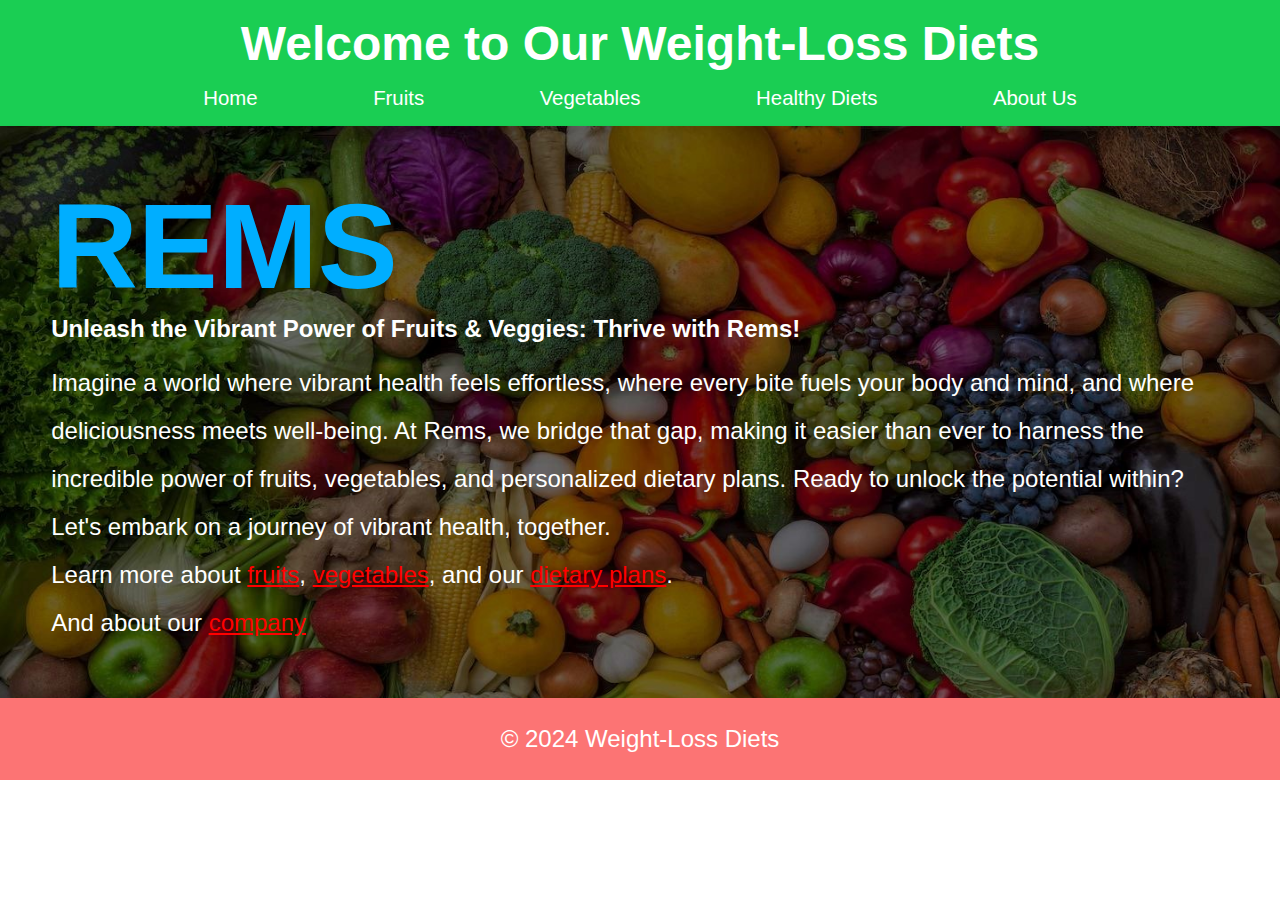
<file: html/index.html>
<!DOCTYPE html>
<html lang="en">

<head>
    <meta charset="UTF-8">
    <meta name="viewport" content="width=device-width, initial-scale=1.0">
    <link rel="stylesheet" href="/css/stylehome.css">
    <title>Weight-Loss Diets</title>
</head>
<style>

</style>

<body>
    <header id="heaser-main">
        <h1>Welcome to Our Weight-Loss Diets</h1>
        <nav>
            <ul>
                <li><a href="index.html">Home</a></li>
                <li><a href="fruits.html">Fruits</a></li>
                <li><a href="vegetables.html">Vegetables</a></li>
                <li><a href="diets.html">Healthy Diets</a></li>
                <li><a href="about.html">About Us</a></li>
            </ul>
        </nav>
    </header>
    <section id="intro">
        <h1>REMS</h1>
        <h2>Unleash the Vibrant Power of Fruits & Veggies: Thrive with Rems!</h2>
        <p>Imagine a world where vibrant health feels effortless, where every bite fuels your body and mind, and where
            deliciousness meets well-being. At Rems, we bridge that gap, making it easier than ever to harness the
            incredible power of fruits, vegetables, and personalized dietary plans.

            Ready to unlock the potential within? Let's embark on a journey of vibrant health, together.</p>
        <p>Learn more about <a href="fruits.html">fruits</a>, <a href="vegetables.html">vegetables</a>, and our <a
                href="diets.html">dietary plans</a>.</p>
        <p>And about our <a href="about.html">company</a></p>
    </section>
    <!-- Add relevant images here -->
    <footer>
        <p>© 2024 Weight-Loss Diets</p>
    </footer>
</body>

</html>
</file>
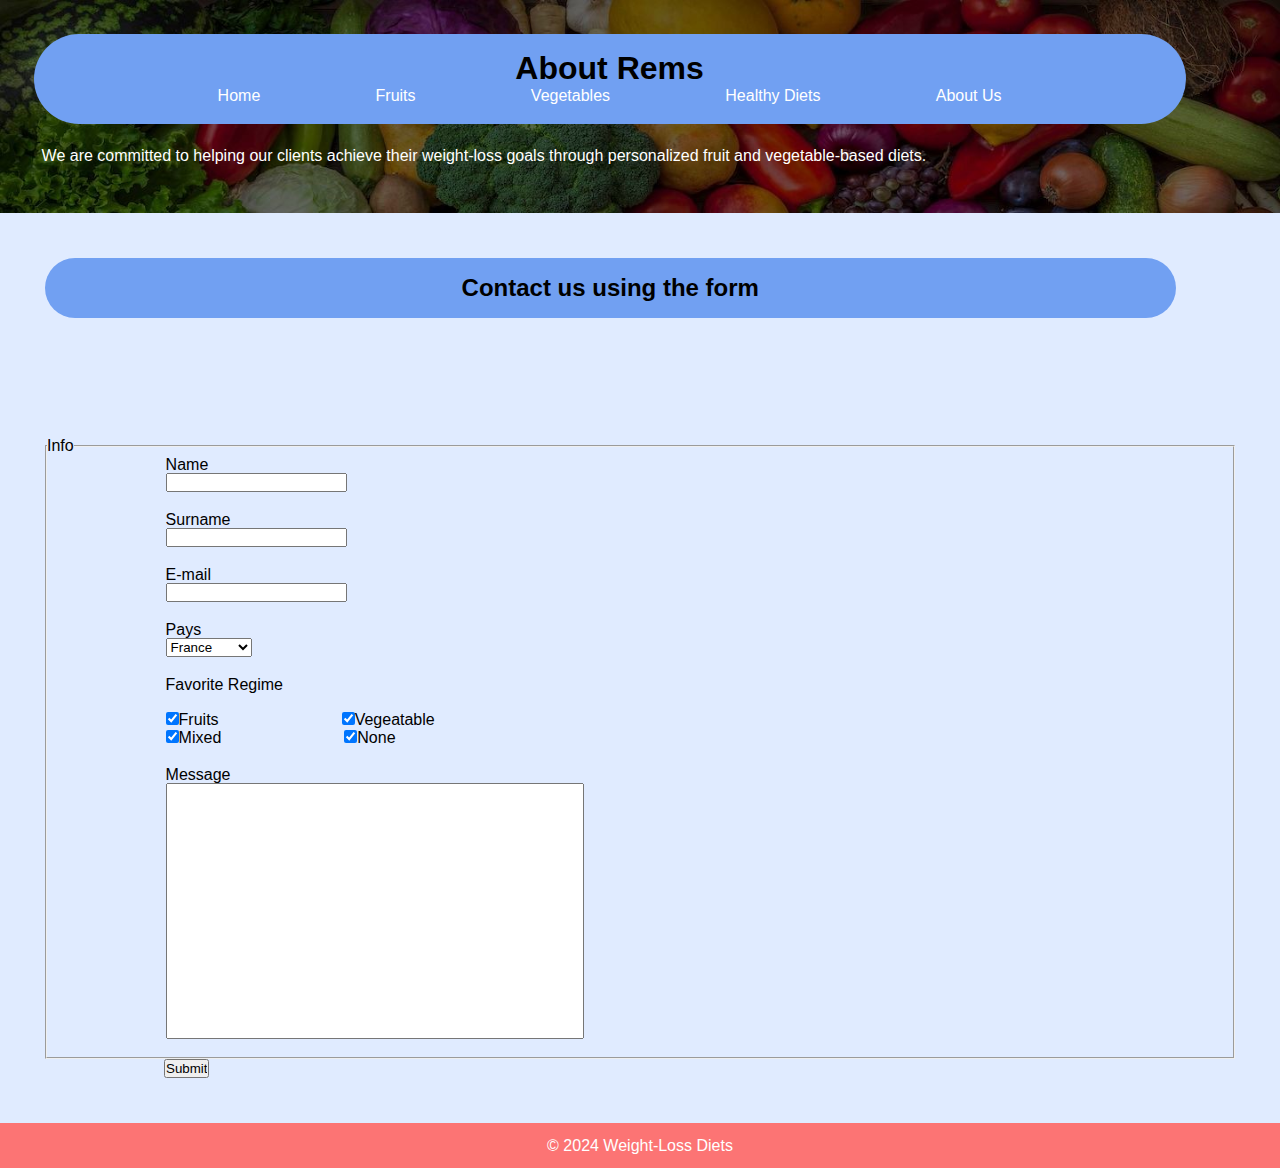
<file: html/about.html>
<!DOCTYPE html>
<html lang="en">

<head>
    <meta charset="UTF-8">
    <meta name="viewport" content="width=device-width, initial-scale=1.0">
    <link rel="stylesheet" href="/css/styleus.css">
    <title>About Us</title>
</head>

<body>
    <section id="company-info">
        <header id="fix">
            <h1>About Rems</h1>
            <nav>
                <ul>
                    <li><a href="index.html">Home</a></li>
                    <li><a href="fruits.html">Fruits</a></li>
                    <li><a href="vegetables.html">Vegetables</a></li>
                    <li><a href="diets.html">Healthy Diets</a></li>
                    <li><a href="about.html">About Us</a></li>
                </ul>
            </nav>
        </header> <br>
        <p>We are committed to helping our clients achieve their weight-loss goals through personalized fruit and
            vegetable-based diets.</p>

    </section>
    <div class="us">
        <header>
            <h2>Contact us using the form </h2>
        </header>

        <form method="post" action="" enctype="multipart/form-data">

            <fieldset>

                <legend>Info</legend>
                <label for="Name">Name</label><br>
                <input type="text" name="Name" id="Name" required> <br><br>

                <label for="Surname">Surname</label><br>
                <input type="text" name="Surname" id="Surname"> <br><br>

                <label for="E-mail">E-mail</label><br>
                <input type="text" name="E-mail" id="E-mail" required> <br><br>

                <label for="Pays">Pays</label><br>
                <select id="Pays" name="Pays">
                    <optgroup label="Europe">
                        <option value="Fr">France</option>
                        <option value="En">England</option>
                        <option value="Jp">Japan</option>
                    </optgroup>
                </select><br>
                <br>

                <label for="choix">Favorite Regime</label><br><br>
                <input type="checkbox" name="choix" checked>Fruits
                <input type="checkbox" name="choix" checked>Vegeatable <br>
                <input type="checkbox" name="choix" checked>Mixed
                <input type="checkbox" name="choix" checked>None <br><br>

                <label for="Message">Message</label><br>
                <input type="text" name="Message" id="Message"> <br><br>
        </form>
        </fieldset>
        <input type="submit" Send>

    </div>

    <footer>
        <p>© 2024 Weight-Loss Diets</p>
    </footer>
</body>

</html>
</file>
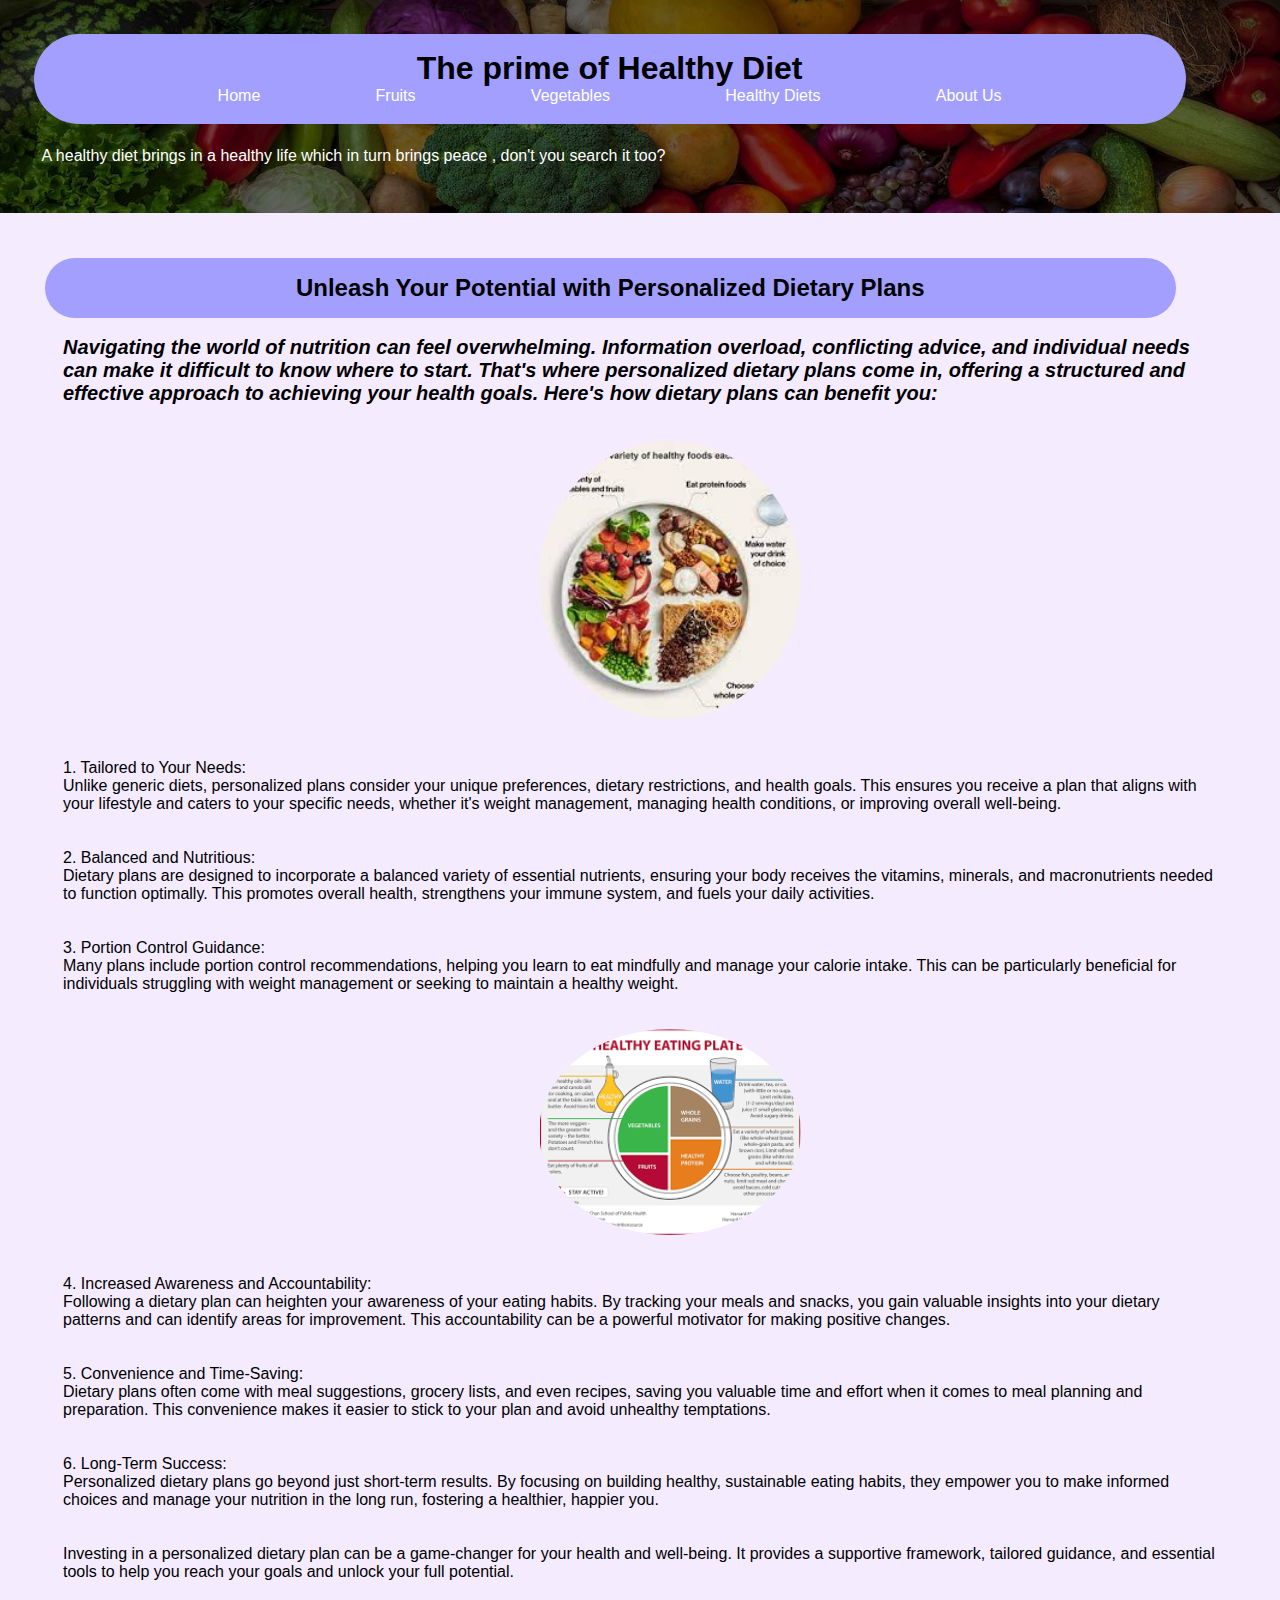
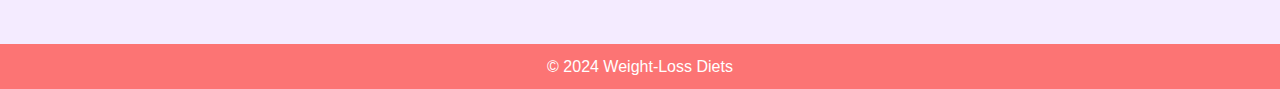
<file: html/diets.html>
<!DOCTYPE html>
<html lang="en">

<head>
    <meta charset="UTF-8">
    <meta name="viewport" content="width=device-width, initial-scale=1.0">
    <link rel="stylesheet" href="/css/stylediet.css">
    <title>Benefits of a Healthy Diet</title>
</head>

<body>
    <section id="healthy-diet-info">
        <header id="fix">
            <h1>The prime of Healthy Diet</h1>
            <nav>
                <ul>
                    <li><a href="index.html">Home</a></li>
                    <li><a href="fruits.html">Fruits</a></li>
                    <li><a href="vegetables.html">Vegetables</a></li>
                    <li><a href="diets.html">Healthy Diets</a></li>
                    <li><a href="about.html">About Us</a></li>
                </ul>
            </nav>
        </header><br>

        <p>A healthy diet brings in a healthy life which in turn brings peace , don't you search it too?
            
        </p>

    </section>

    <div class="diet">
        <header>
            <h2>Unleash Your Potential with Personalized Dietary Plans</h2>
        </header>

        <p id="first"><strong>Navigating the world of nutrition can feel overwhelming. Information overload, conflicting
                advice, and individual needs can make it difficult to know where to start. That's where personalized
                dietary plans come in, offering a structured and effective approach to achieving your health goals.

                Here's how dietary plans can benefit you:
            </strong>
        </p>
        <img src="/img/n.jpeg" alt="">
        <p >1. Tailored to Your Needs: <br> Unlike generic diets, personalized plans consider your unique preferences,
            dietary
            restrictions, and health goals. This ensures you receive a plan that aligns with your lifestyle and caters
            to
            your specific needs, whether it's weight management, managing health conditions, or improving overall
            well-being.</p>
        <p > 2. Balanced and Nutritious: <br>Dietary plans are designed to incorporate a balanced variety of essential
            nutrients,
            ensuring your body receives the vitamins, minerals, and macronutrients needed to function optimally. This
            promotes overall health, strengthens your immune system, and fuels your daily activities.</p>


        <p > 3. Portion Control Guidance: <br>Many plans include portion control recommendations, helping you learn to eat
            mindfully and manage your calorie intake. This can be particularly beneficial for individuals struggling
            with
            weight management or seeking to maintain a healthy weight.</p>
            <img src="/img/nk.png" alt="">
        <p > 4. Increased Awareness and Accountability: <br>Following a dietary plan can heighten your awareness of your
            eating
            habits. By tracking your meals and snacks, you gain valuable insights into your dietary patterns and can
            identify areas for improvement. This accountability can be a powerful motivator for making positive changes.
        </p>

        <p> 5. Convenience and Time-Saving: <br>Dietary plans often come with meal suggestions, grocery lists, and even
            recipes,
            saving you valuable time and effort when it comes to meal planning and preparation. This convenience makes
            it
            easier to stick to your plan and avoid unhealthy temptations.</p>

        <p >6. Long-Term Success: <br>Personalized dietary plans go beyond just short-term results. By focusing on building
            healthy, sustainable eating habits, they empower you to make informed choices and manage your nutrition in
            the
            long run, fostering a healthier, happier you.</p>

        <p>Investing in a personalized dietary plan can be a game-changer for your health and well-being. It provides a
            supportive framework, tailored guidance, and essential tools to help you reach your goals and unlock your
            full
            potential.</p>

    </div>

    <footer>
        <p>© 2024 Weight-Loss Diets</p>
    </footer>
</body>

</html>
</file>
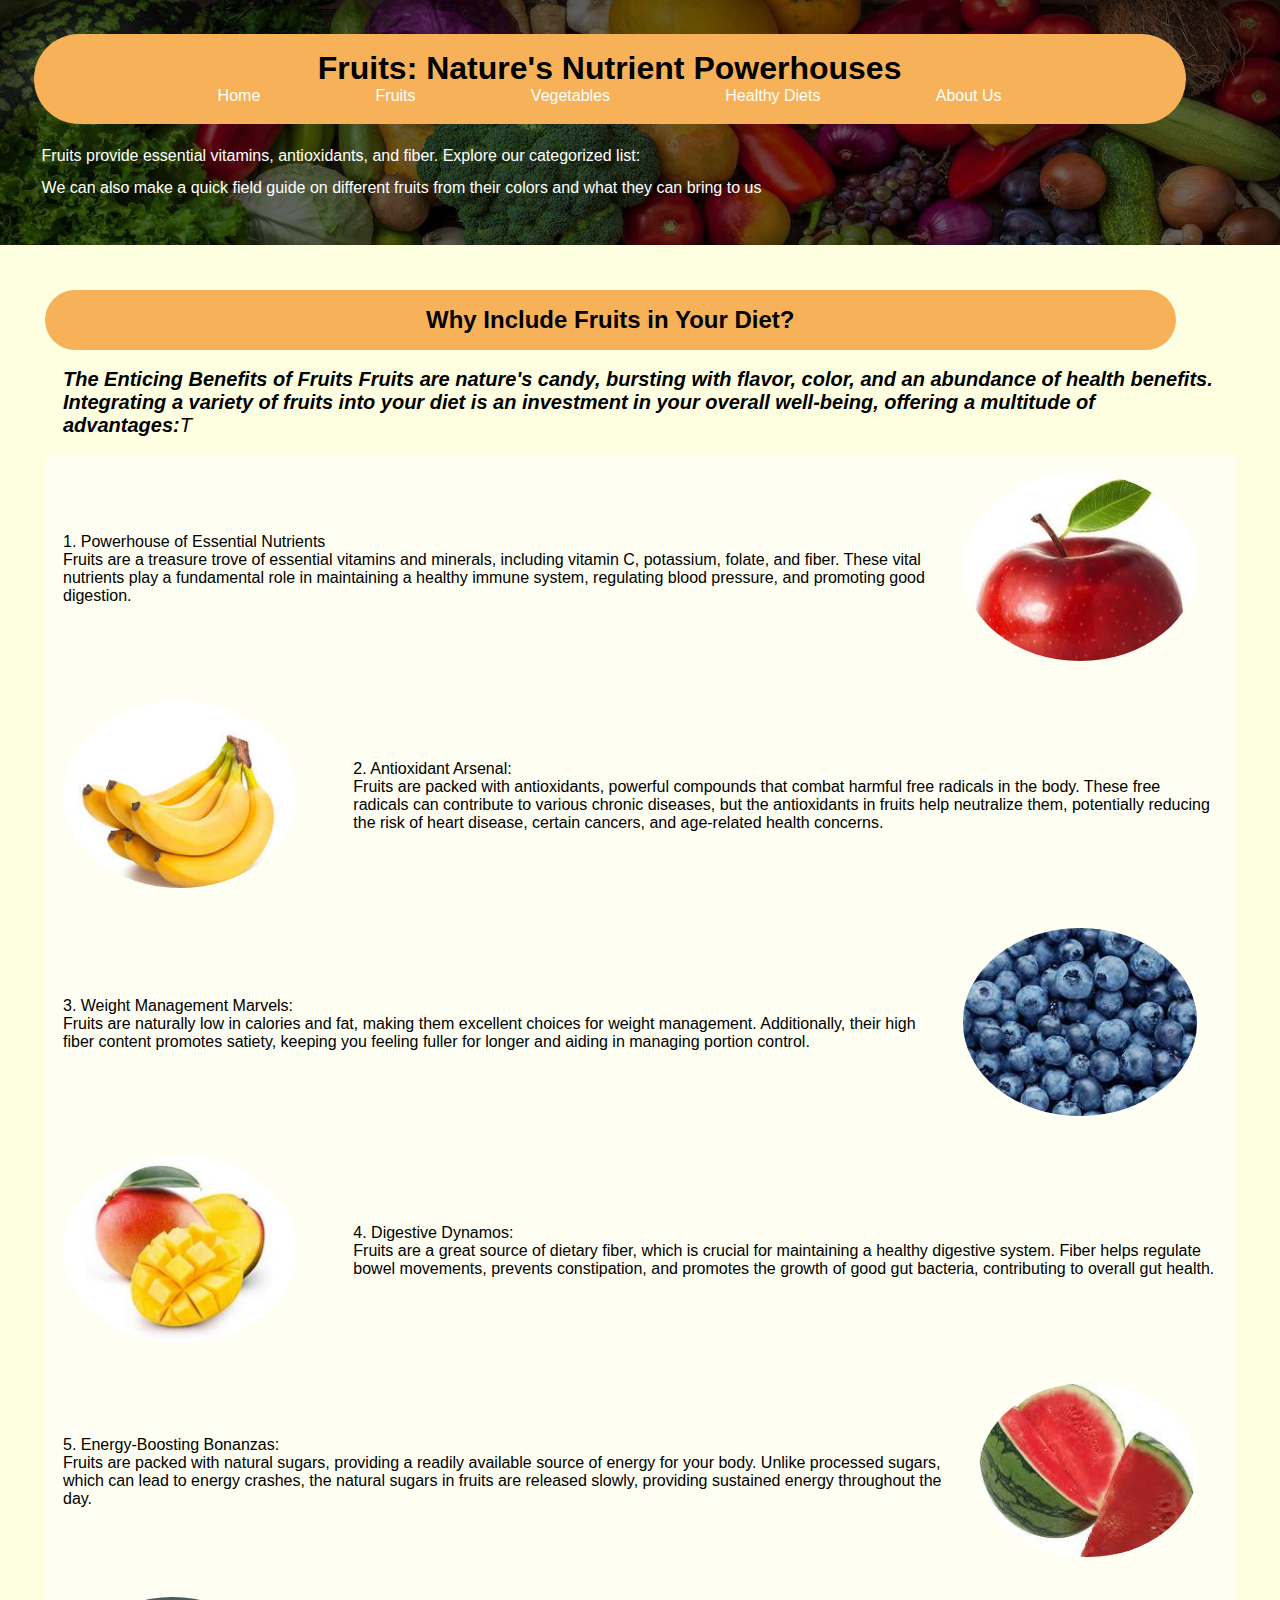
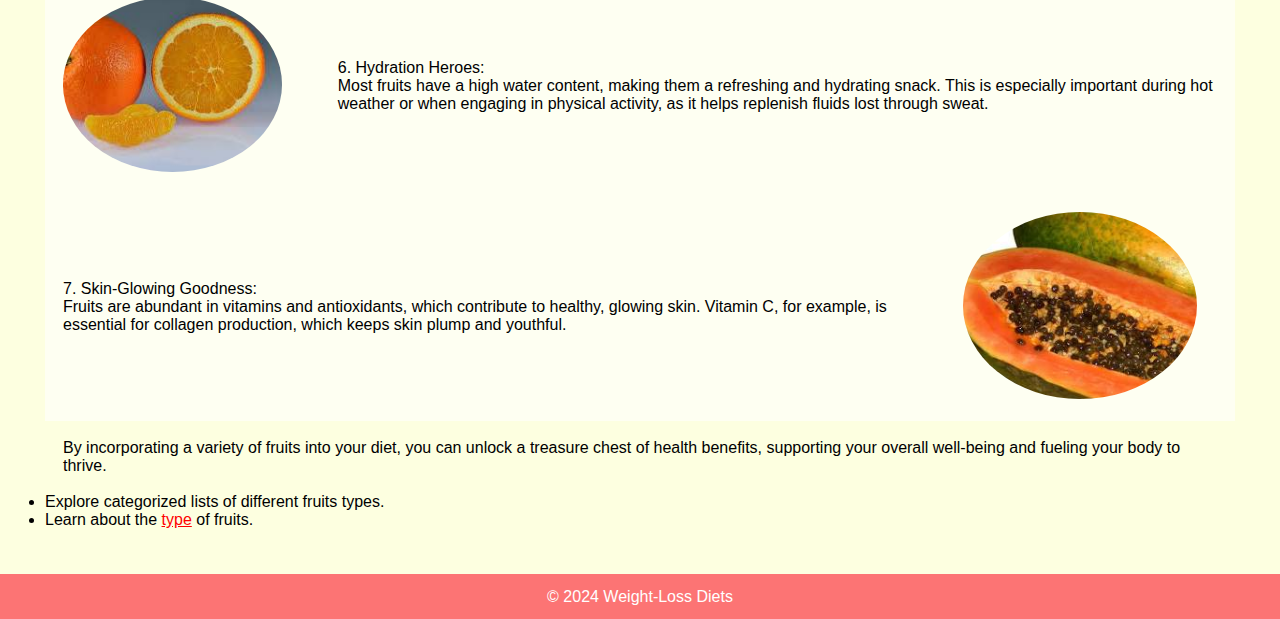
<file: html/fruits.html>
<!DOCTYPE html>
<html lang="en">

<head>
    <meta charset="UTF-8">
    <meta name="viewport" content="width=device-width, initial-scale=1.0">
    <link rel="stylesheet" href="/css/stylefruits.css">
    <title>Fruits</title>
</head>

<body>
    <section id="fruits-info">
        <header id="fix">
            <h1>Fruits: Nature's Nutrient Powerhouses</h1>
            <nav>
                <ul>
                    <li><a href="index.html">Home</a></li>
                    <li><a href="fruits.html">Fruits</a></li>
                    <li><a href="vegetables.html">Vegetables</a></li>
                    <li><a href="diets.html">Healthy Diets</a></li>
                    <li><a href="about.html">About Us</a></li>
                </ul>
            </nav>
        </header><br>

        <p>Fruits provide essential vitamins, antioxidants, and fiber. Explore our categorized list:
            <br>We can also make a quick field guide on different fruits from their colors and what they can bring to us
        </p>
    </section>

    <div class="fruits">
        <header>
            <h2>Why Include Fruits in Your Diet?</h2>
        </header>

        <p id="first"><strong>The Enticing Benefits of Fruits
                Fruits are nature's candy, bursting with flavor, color, and an abundance of health benefits. Integrating
                a
                variety of fruits into your diet is an investment in your overall well-being, offering a multitude of
                advantages:</strong>T
        </p>
        <div class="container">
            <div class="text">
                <p> 1. Powerhouse of Essential Nutrients <br>
                    Fruits are a treasure trove of essential vitamins and minerals,
                    including
                    vitamin C, potassium, folate, and fiber. These vital nutrients play a fundamental role in
                    maintaining a
                    healthy
                    immune system, regulating blood pressure, and promoting good digestion.</p>
            </div>
            <div class="image">
                <img src="/img/Apple.jpg" alt="Image" style="max-width: 100%;">
            </div>

        </div>
        <div class="container">
            <div class="image">
                <img src="/img/Banana.jpg"" alt=" Image" style="max-width: 100%;">
            </div>
            <div class="text">
                <p>2. Antioxidant Arsenal: <br>Fruits are packed with antioxidants, powerful compounds that combat
                    harmful free
                    radicals in the body. These free radicals can contribute to various chronic diseases, but the
                    antioxidants
                    in
                    fruits help neutralize them, potentially reducing the risk of heart disease, certain cancers, and
                    age-related
                    health concerns.</p>
            </div>
        </div>

        <div class="container">
            <div class="text">
                <p> 3. Weight Management Marvels: <br>Fruits are naturally low in calories and fat, making them
                    excellent choices
                    for
                    weight management. Additionally, their high fiber content promotes satiety, keeping you feeling
                    fuller for
                    longer and aiding in managing portion control. </p>
            </div>
            <div class="image">
                <img src="/img/Blueberries.jpg" alt="Image" style="max-width: 100%;">
            </div>

        </div>

        <div class="container">
            <div class="image">
                <img src="/img/mango.jpg" alt="Image" style="max-width: 100%;">
            </div>
            <div class="text">
                <p> 4. Digestive Dynamos: <br> Fruits are a great source of dietary fiber, which is crucial for
                    maintaining a healthy
                    digestive system. Fiber helps regulate bowel movements, prevents constipation, and promotes the
                    growth of
                    good
                    gut bacteria, contributing to overall gut health. </p>
            </div>
        </div>

        <div class="container">
            <div class="text">
                <p>5. Energy-Boosting Bonanzas: <br>
                    Fruits are packed with natural sugars, providing a readily available source of
                    energy for your body. Unlike processed sugars, which can lead to energy crashes, the natural sugars
                    in
                    fruits
                    are released slowly, providing sustained energy throughout the day.</p>
            </div>
            <div class="image">
                <img src="/img/melon.jpg" alt="Image" style="max-width: 100%;">
            </div>

        </div>

        <div class="container">
            <div class="image">
                <img src="/img/orange.jpg" alt="Image" style="max-width: 100%;">
            </div>
            <div class="text">
                <p> 6. Hydration Heroes: <br> Most fruits have a high water content, making them a refreshing and
                    hydrating snack.
                    This
                    is especially important during hot weather or when engaging in physical activity, as it helps
                    replenish
                    fluids
                    lost through sweat.</p>
            </div>


        </div>

        <div class="container">
            <div class="text">
                <p>7. Skin-Glowing Goodness: <br> Fruits are abundant in vitamins and antioxidants, which contribute
                    to healthy,
                    glowing
                    skin. Vitamin C, for example, is essential for collagen production, which keeps skin plump and
                    youthful. </p>
            </div>
            <div class="image">
                <img src="/img/papaya.jpg" alt="Image" style="max-width: 100%;">
            </div>

        </div>



        <p>By incorporating a variety of fruits into your diet, you can unlock a treasure chest of health benefits,
            supporting your overall well-being and fueling your body to thrive.
        <ul>
            <li>Explore categorized lists of different fruits types.</li>
            <li>Learn about the <a href="/img/manyFruits.jpg">type</a> of fruits</a>.</li>

        </ul>

    </div>
    <footer>
        <p>© 2024 Weight-Loss Diets</p>
    </footer>
</body>

</html>
</file>
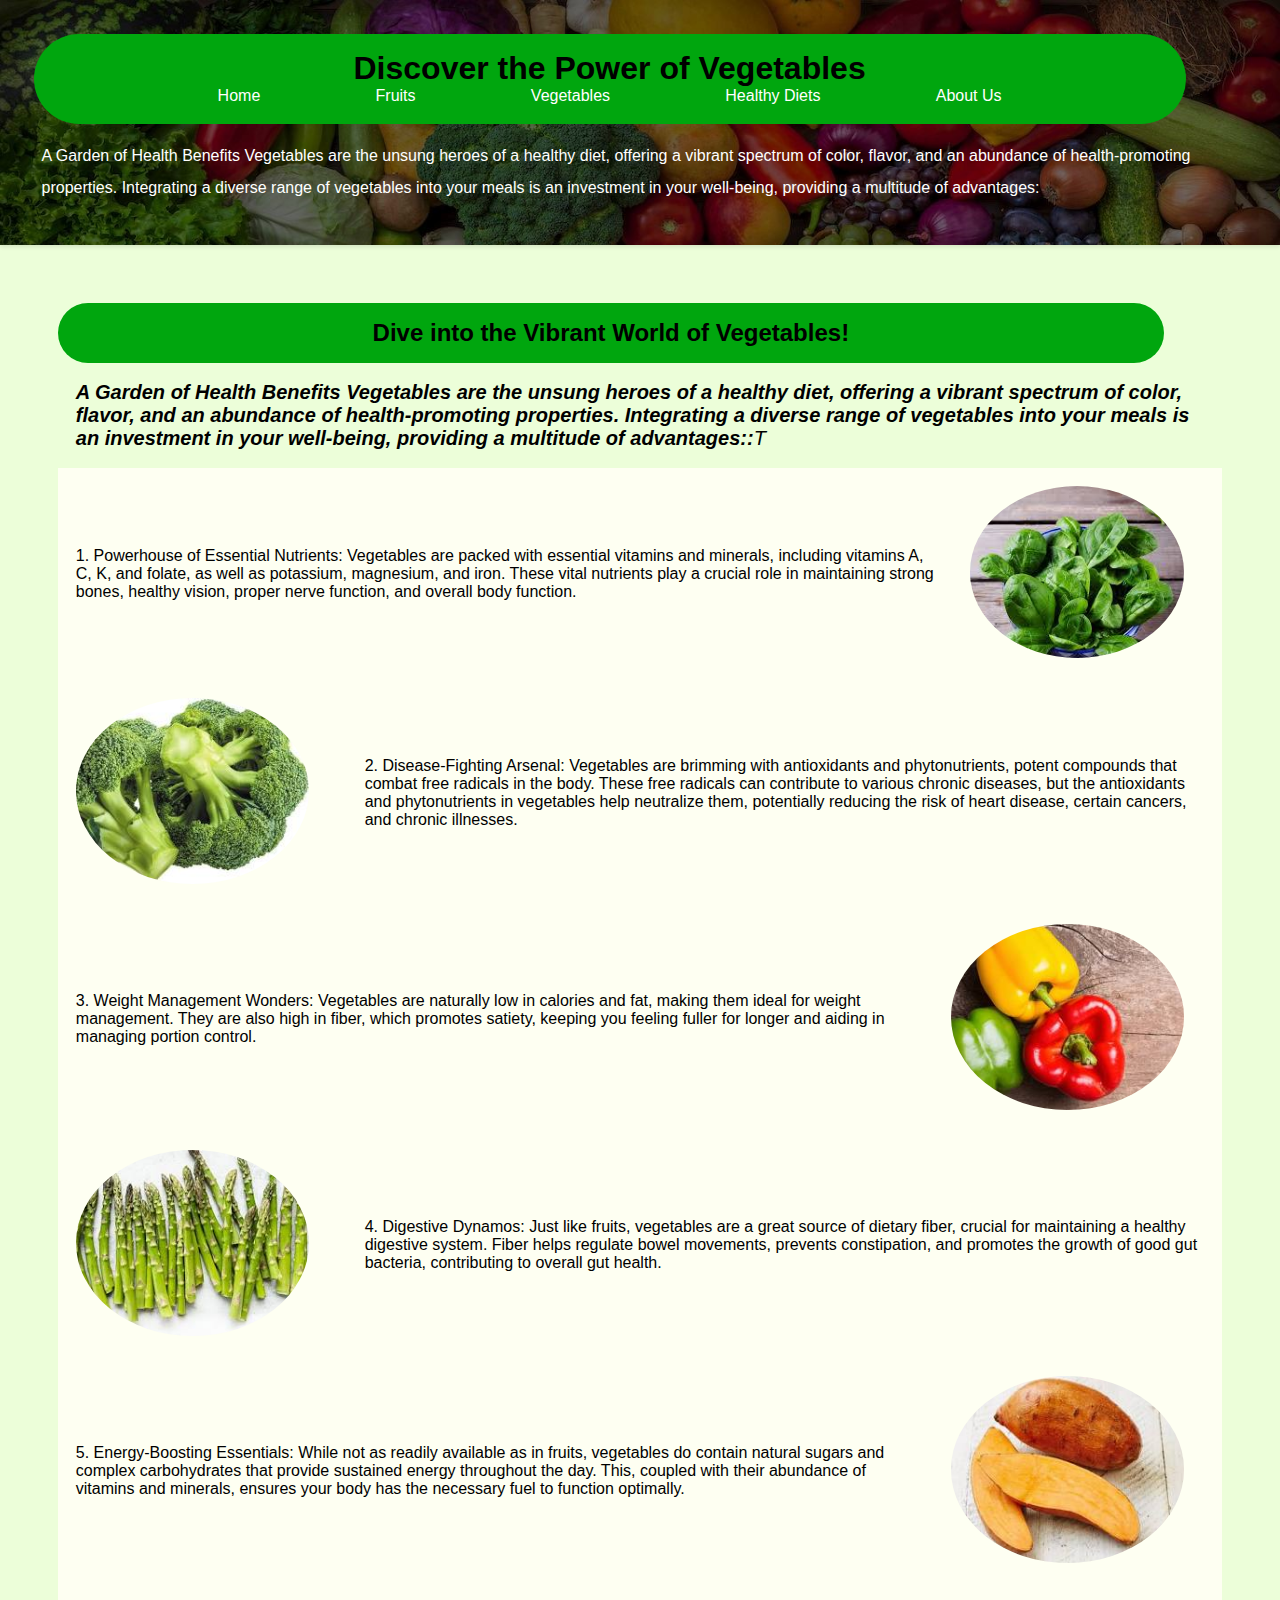
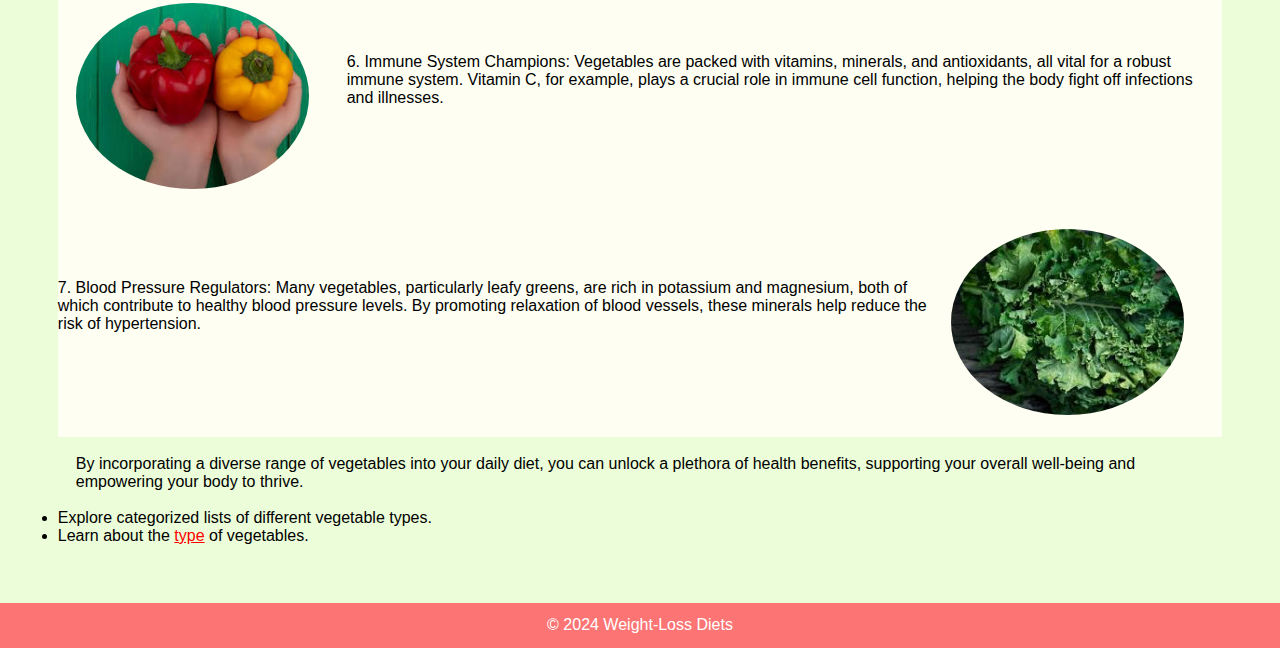
<file: html/vegetables.html>
<!DOCTYPE html>
<html lang="en">

<head>
    <meta charset="UTF-8">
    <meta name="viewport" content="width=device-width, initial-scale=1.0">
    <link rel="stylesheet" href="/css/styleveg.css">
    <title>Vegetables</title>
</head>
<style>

</style>

<body>
    <section id="vegetables-info">
        <header id="fix">
            <h1>Discover the Power of Vegetables</h1>
            <nav>
                <ul>
                    <li><a href="index.html">Home</a></li>
                    <li><a href="fruits.html">Fruits</a></li>
                    <li><a href="vegetables.html">Vegetables</a></li>
                    <li><a href="diets.html">Healthy Diets</a></li>
                    <li><a href="about.html">About Us</a></li>
                </ul>
            </nav>
        </header><br>
        <p>
            A Garden of Health Benefits
            Vegetables are the unsung heroes of a healthy diet, offering a vibrant spectrum of color, flavor, and an
            abundance of health-promoting properties. Integrating a diverse range of vegetables into your meals is an
            investment in your well-being, providing a multitude of advantages:
        </p>
    </section>
    <div class="veg">
        <header>
            <h2>Dive into the Vibrant World of Vegetables!</h2>
        </header>
        <p id="first"><strong> A Garden of Health Benefits
                Vegetables are the unsung heroes of a healthy diet, offering a vibrant spectrum of color, flavor, and an
                abundance of health-promoting properties. Integrating a diverse range of vegetables into your meals is
                an investment in your well-being, providing a multitude of advantages::</strong>T
        </p>

        <div class="container">
            <div class="text">
                <p>1. Powerhouse of Essential Nutrients: Vegetables are packed with essential vitamins and minerals,
                    including vitamins A, C, K, and folate, as well as potassium, magnesium, and iron. These vital
                    nutrients play a crucial role in maintaining strong bones, healthy vision, proper nerve function,
                    and overall body function. </p>
            </div>
            <div class="image">
                <img src="/img/1.jpeg" alt="Image" style="max-width: 100%;">
            </div>

        </div>
        <div class="container">
            <div class="image">
                <img src="/img/2.jpeg" alt=" Image" style="max-width: 100%;">
            </div>
            <div class="text">
                <p>2. Disease-Fighting Arsenal: Vegetables are brimming with antioxidants and phytonutrients, potent
                    compounds that combat free radicals in the body. These free radicals can contribute to various
                    chronic diseases, but the antioxidants and phytonutrients in vegetables help neutralize them,
                    potentially reducing the risk of heart disease, certain cancers, and chronic illnesses. </p>
            </div>
        </div>

        <div class="container">
            <div class="text">
                <p>3. Weight Management Wonders: Vegetables are naturally low in calories and fat, making them ideal for
                    weight management. They are also high in fiber, which promotes satiety, keeping you feeling fuller
                    for longer and aiding in managing portion control. </p>
            </div>
            <div class="image">
                <img src="/img/3.jpeg" alt="Image" style="max-width: 100%;">
            </div>

        </div>

        <div class="container">
            <div class="image">
                <img src="/img/4.jpeg" alt="Image" style="max-width: 100%;">
            </div>
            <div class="text">
                <p> 4. Digestive Dynamos: Just like fruits, vegetables are a great source of dietary fiber, crucial for
                    maintaining a healthy digestive system. Fiber helps regulate bowel movements, prevents constipation,
                    and promotes the growth of good gut bacteria, contributing to overall gut health. </p>
            </div>
        </div>

        <div class="container">
            <div class="text">
                <p>5. Energy-Boosting Essentials: While not as readily available as in fruits, vegetables do contain
                    natural sugars and complex carbohydrates that provide sustained energy throughout the day. This,
                    coupled with their abundance of vitamins and minerals, ensures your body has the necessary fuel to
                    function optimally. </p>
            </div>
            <div class="image">
                <img src="/img/5.jpeg" alt="Image" style="max-width: 100%;">
            </div>

        </div>

        <div class="container">
            <div class="image">
                <img src="/img/6.jpeg" alt="Image" style="max-width: 100%;">
            </div>
            <div class="text">
                6. Immune System Champions: Vegetables are packed with vitamins, minerals, and antioxidants, all vital
                for a robust immune system. Vitamin C, for example, plays a crucial role in immune cell function,
                helping the body fight off infections and illnesses.</p>
            </div>


        </div>
        <div class="container">
            <div class="text">
                7. Blood Pressure Regulators: Many vegetables, particularly leafy greens, are rich in potassium and
                magnesium, both of which contribute to healthy blood pressure levels. By promoting relaxation of blood
                vessels, these minerals help reduce the risk of hypertension.</p>
            </div>
            <div class="image">
                <img src="/img/7.jpeg" alt="Image" style="max-width: 100%;">
            </div>



        </div>
        <p>By incorporating a diverse range of vegetables into your daily diet, you can unlock a plethora of health
            benefits, supporting your overall well-being and empowering your body to thrive.</p>

        <ul>
            <li>Explore categorized lists of different vegetable types.</li>
            <li>Learn about the <a href="/img/v.jpg">type</a> of vegetables</a>.</li>

        </ul>

    </div>

    </div>
    <footer>
        <p>© 2024 Weight-Loss Diets</p>
    </footer>
</body>

</html>
</file>
<file: css/stylehome.css>
header {
    background-color: #1ace53;
    color: #ffffff;
    padding: 1rem;
    text-align: center;
}

nav ul {

    list-style: none;
    display: flex;
    justify-content: center;
    justify-content: space-between;
    margin-left: 15%;
    margin-right: 15%;

}


nav ul li a {
    text-decoration: none;
    color: #ffffff;
    transition: color 0.3s ease;
}


section {

    margin: 0 auto;
    padding: 2rem;
    background-image: url(home.jpg);
    background-size: cover;
    box-shadow: 0 2px 4px rgba(0, 0, 0, 0.1);
}

section h2 {
    font-size: 1.5rem;
    margin-bottom: 1rem;
}

section p {
    line-height: 2;
}

.fruits {

    padding: 3vh;
    size: 10vh;

}

* {
    margin: 0;
    padding: 0;
    box-sizing: border-box;
}

body {
    font-family: Arial, sans-serif;
    color: #ffffff;
    background-color: #ffffff;
    height: fit-content;
    font-size: 150%;

}


header h1 {

    margin-bottom: 1rem;
}


nav ul {

    list-style: none;
    display: flex;
    justify-content: center;
    justify-content: space-between;
    margin-left: 15%;
    margin-right: 15%;
    font-size: 85%;
}

a:hover {
    color: #ff5454;
}

a {
    color: #ff0000;
}

section {


    padding: 4%;
    background-image: url(/img/home.jpg);
    background-size: cover;

}



section p {
    line-height: 2;
}

footer {
    text-align: center;

    background-color: #fc7474;
    color: #fff;
    padding: 3vh;
}

#intro {
    h1 {
        color: #00aeff;
        font-size: 500%;
    }

    display:block;
    justify-content: center;
}
</file>
<file: css/styleus.css>
#company-info {
    nav ul li a:hover {
        color: rgb(0, 94, 255);
        /* Hover color (orange) */
    }

    header {
        color: #000;
        background-color: rgb(113, 160, 242);
        height: 10%;
        width: 90%;
    }

    p {
        padding: 0.5rem;
        margin-top: 5rem;
    }
}

.us {
    header {
        color: #000000;
        background-color: rgb(113, 160, 242);
        width: 95%;
    }

    padding: 5vh;

    img {
        padding: 2vh;
    }

    p {
        padding: 2vh;
    }

    #first {
        font-size: 125%;
        font-style: oblique;
    }

    summary {
        color: rgb(247, 178, 89);
    }
}

body {
    font-family: Arial, sans-serif;
    background-color: #ffffff;
    color: #ffffff;

    p {
        size: 300%;
    }
}

* {
    margin: 0;
    padding: 0;
    box-sizing: border-box;
}

header {

    color: #ffffff;
    padding: 1rem;
    text-align: center;
    border-radius: 100px;
}

nav ul {

    list-style: none;
    display: flex;
    justify-content: center;
    justify-content: space-between;
    margin-left: 15%;
    margin-right: 15%;

}

nav ul li a {
    text-decoration: none;
    color: #ffffff;
    transition: color 0.3s ease;
}

a {
    color: #ff0000;
}

section {

    margin: 0 auto;
    padding: 2.1rem;
    background-image: url(/img/home.jpg);
    background-size: cover;
    box-shadow: 0 2px 4px rgba(0, 0, 0, 0.1);
}

section h2 {
    font-size: 1.5rem;
    margin-bottom: 1rem;
}

section p {
    line-height: 2;
}

footer {
    text-align: center;

    background-color: #fc7474;
    color: #fff;
    padding: 1.5vh;
}

.us {
    background: rgb(224, 235, 255);
    color: #000;
    border-spacing: 10%;
}

.us header {
    color: #000000;
}

#fix {
    position: fixed;
}


img {
    border-radius: 50%;
    width: 500px;
    align-self: center;

}

form {
    margin-top: 10%;
}

label {
    margin-top: 10%;
    padding: 10%;
}

input {
    margin-left: 10%;
}

select {
    margin-left: 10%;
}

#Message {
    padding: 10%;
}
</file>
<file: css/stylediet.css>
#healthy-diet-info {
    nav ul li a:hover {
        color: rgb(73, 67, 255);
    }

    header {
        color: #000;
        background-color: rgb(162, 159, 255);
        height: 10%;
        width: 90%;
    }

    p {
        padding: 0.5rem;
        margin-top: 5rem;
    }
}

.diet {
    header {
        color: #000000;
        background-color: rgb(162, 159, 255);
        width: 95%;
    }

    padding: 5vh;

    img {
        padding: 2vh;
    }

    p {
        padding: 2vh;
    }

    #first {
        font-size: 125%;
        font-style: oblique;
    }

    summary {
        color: rgb(247, 178, 89);
    }
}

body {
    font-family: Arial, sans-serif;
    background-color: #ffffff;

    color: #ffffff;

    p {
        size: 300%;
    }
}

* {
    margin: 0;
    padding: 0;
    box-sizing: border-box;
}

header {

    color: #ffffff;
    padding: 1rem;
    text-align: center;
    border-radius: 100px;
}

nav ul {

    list-style: none;
    display: flex;
    justify-content: center;
    justify-content: space-between;
    margin-left: 15%;
    margin-right: 15%;

}

nav ul li a {
    text-decoration: none;
    color: #ffffff;
    transition: color 0.3s ease;
}

a {
    color: #ff0000;
}

section {

    margin: 0 auto;
    padding: 2.1rem;
    background-image: url(/img/home.jpg);
    background-size: cover;
    box-shadow: 0 2px 4px rgba(0, 0, 0, 0.1);
}

section h2 {
    font-size: 1.5rem;
    margin-bottom: 1rem;
}

section p {
    line-height: 2;
}

footer {
    text-align: center;

    background-color: #fc7474;
    color: #fff;
    padding: 1.5vh;
}

.diet {
    background: #f4ebff;
    color: #000;
    border-spacing: 10%;
}

.diet header {
    color: #000000;
}

#fix {
    position: fixed;
}


img {
    border-radius: 50%;
    width: 25%;
    align-self: center;
    margin-left: 40%;

}
</file>
<file: css/stylefruits.css>
#fruits-info {
    nav ul li a:hover {
        color: #bd5f00;
    }
    header {
        color: #000;
        background-color: rgb(247, 178, 89);
        height: 10%;
        width: 90%;
    }

    p {
        padding: 0.5rem;
        margin-top: 5rem;
    }
}

.fruits {
    header {
        color: #000000;
        background-color: rgb(247, 178, 89);
        width: 95%;
    }

    padding: 5vh;

    img {
        padding: 2vh;
    }

    p {
        padding: 2vh;
    }

    #first {
        font-size: 125%;
        font-style: oblique;
    }

    summary {
        color: rgb(247, 178, 89);
    }
}

body {
    font-family: Arial, sans-serif;
    background-color: #ffffff;
    /* Light gray background */
    color: #ffffff;

    /* Dark text color */
    p {
        size: 300%;
    }
}

* {
    margin: 0;
    padding: 0;
    box-sizing: border-box;
}

header {

    color: #ffffff;
    padding: 1rem;
    text-align: center;
    border-radius: 100px;
}

nav ul {

    list-style: none;
    display: flex;
    justify-content: center;
    justify-content: space-between;
    margin-left: 15%;
    margin-right: 15%;

}

nav ul li a {
    text-decoration: none;
    color: #ffffff;
    transition: color 0.3s ease;
}

a {
    color: #ff0000;
}

section {

    margin: 0 auto;
    padding: 2.1rem;
    background-image: url(/img/home.jpg);
    background-size: cover;
    box-shadow: 0 2px 4px rgba(0, 0, 0, 0.1);
}

section h2 {
    font-size: 1.5rem;
    margin-bottom: 1rem;
}

section p {
    line-height: 2;
}

footer {
    text-align: center;

    background-color: #fc7474;
    color: #fff;
    padding: 1.5vh;
}

.fruits {
    background: #fdffe0;
    color: #000;
    border-spacing: 10%;
}

.fruits header {
    color: #000000;
}

#fix {
    position: fixed;
}

.e {
    background-color: #ffffff;
    border-radius: 30%;

    img {
        float: left;
    }
}

.o {
    background-color: #ffffff;
    border-radius: 10%;
    align-content: flex-start;


}

     /* Container for the image and text */
     .container {
        display: flex;
        align-items: center; /* Vertically align content */
        background-color: #fefff2;
        width:fit-content;
        img{
            border-radius: 50%;
        }
        
    }

    /* Style for the image */
    .image {
        padding-right: 20px; /* Add some spacing between image and text */
        align-items: center;
      
    }

    .text {
        /* flex: 1; Take up 50% of the container width */
        justify-content: center;
        width: 80%;
    }
</file>
<file: css/styleveg.css>
#vegetables-info {
    nav ul li a:hover {
        color: #00ff11;
    }

    header {
        color: #000;
        background-color: rgb(0, 166, 14);
        height: 10%;
        width: 90%;
    }


    p {
        padding: 0.5rem;
        margin-top: 5rem;
        color: #ffffff;
    }

}

.veg {
    header {
        color: #000000;
        background-color: rgb(0, 166, 14);
        width: 95%;
    }

    padding: 5vh;

    img {
        padding: 2vh;
    }

    p {
        padding: 2vh;
    }

    #first {
        font-size: 125%;
        font-style: oblique;
    }
}

body {
    font-family: Arial, sans-serif;
    background-color: #ecfed9;
    color: #000000;
    box-sizing: border-box;

}

* {
    margin: 0;
    padding: 0;
    box-sizing: border-box;
}

header {

    color: #ffffff;
    padding: 1rem;
    text-align: center;
    border-radius: 100px;
}

nav ul {

    list-style: none;
    display: flex;
    justify-content: center;
    justify-content: space-between;
    margin-left: 15%;
    margin-right: 15%;

}

nav ul li a {
    text-decoration: none;
    color: #ffffff;
    transition: color 0.3s ease;
}

a {
    color: #ff0000;
}

section {

    margin: 0 auto;
    padding: 2.1rem;
    background-image: url(/img/home.jpg);
    background-size: cover;
    box-shadow: 0 2px 4px rgba(0, 0, 0, 0.1);
}

section h2 {
    font-size: 1.5rem;
    margin-bottom: 1rem;
}

section p {
    line-height: 2;
}

footer {
    text-align: center;

    background-color: #fc7474;
    color: #fff;
    padding: 1.5vh;
}

.veg {

    color: #000;
    margin: 1%;
}

#fix {
    position: fixed;
}

.e {
    background-color: #ffffff;
    border-radius: 30%;

    img {
        float: left;
    }

}

/* Container for the image and text */
.container {
    display: flex;
    align-items: center;
    /* Vertically align content */
    background-color: #fefff2;
    width: fit-content;

    img {
        border-radius: 50%;
    }

}

/* Style for the image */
.image {
    padding-right: 20px;
    /* Add some spacing between image and text */
    align-items: center;

}

.text {
    /* flex: 1; Take up 50% of the container width */
    justify-content: center;
    width: 80%;
}
</file>
